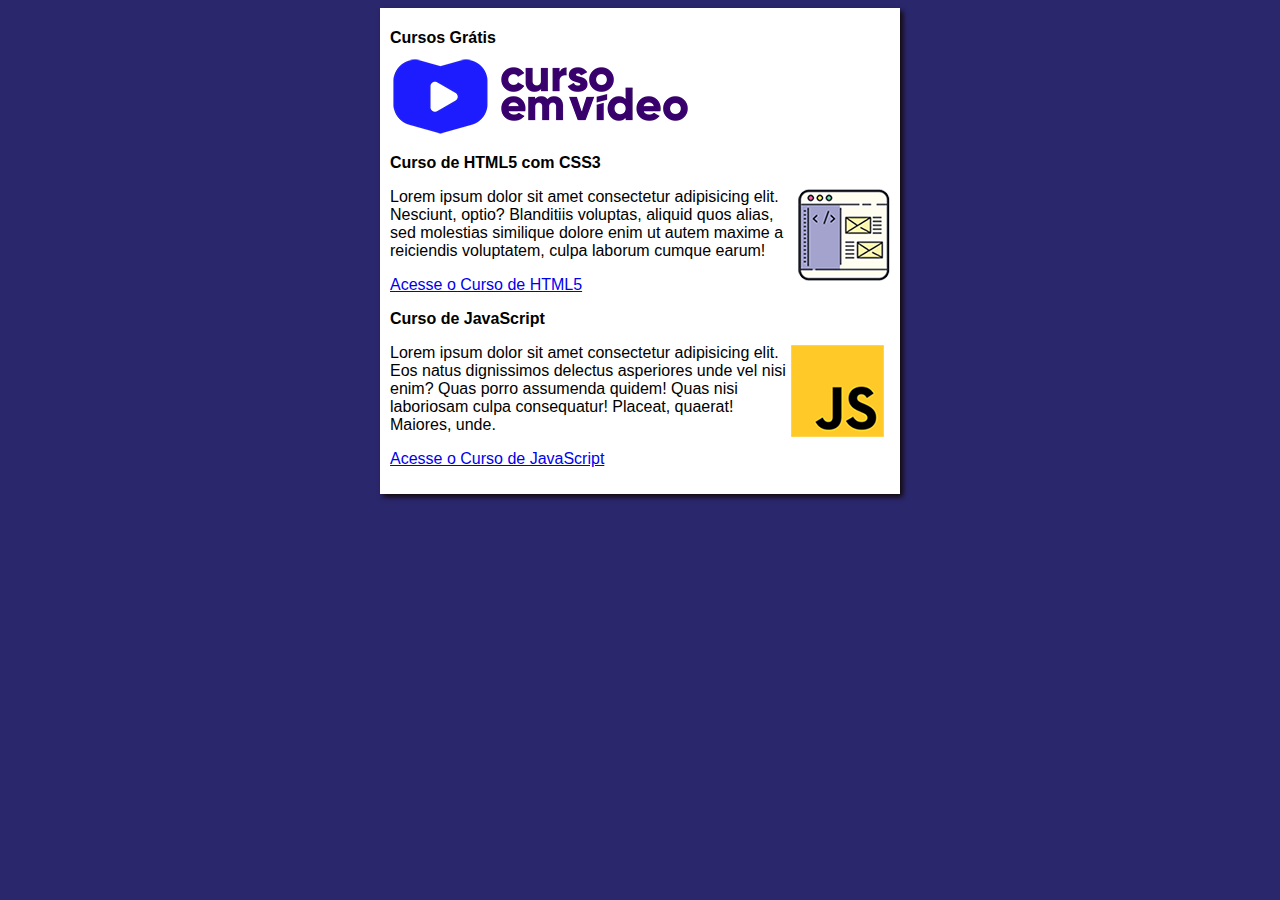
<file: index.html>
<!DOCTYPE html>
<html lang="pt-br">
<head>
    <meta charset="UTF-8">
    <meta name="viewport" content="width=device-width, initial-scale=1.0">
    <title>Curso em Video</title>
    <link rel="stylesheet" href="estilos/style.css">
</head>
<body>
    <main>
        <header>
            <h1>Cursos Grátis</h1>
            <img src="imagens/curso-em-video-cor.png" alt="Curso em Video">
        </header>
        <article>
            <h2>Curso de HTML5 com CSS3</h2>
            <img class="lado" src="imagens/curso-html-css.png" alt="Curso HTML">
            <p>Lorem ipsum dolor sit amet consectetur adipisicing elit. Nesciunt, optio? Blanditiis voluptas, aliquid quos alias, sed molestias similique dolore enim ut autem maxime a reiciendis voluptatem, culpa laborum cumque earum!</p>
            <p><a href="curso-html.html">Acesse o Curso de HTML5</a></p>
        </article>
        <article>
            <h2>Curso de JavaScript</h2>
            <img class="lado" src="imagens/curso-javascript.png" alt="Curso de JavaScript">
            <p>Lorem ipsum dolor sit amet consectetur adipisicing elit. Eos natus dignissimos delectus asperiores unde vel nisi enim? Quas porro assumenda quidem! Quas nisi laboriosam culpa consequatur! Placeat, quaerat! Maiores, unde.</p>
            <p><a href="curso-js.html">Acesse o Curso de JavaScript</a></p>
        </article>
    </main>  
</body>
</html>
</file>
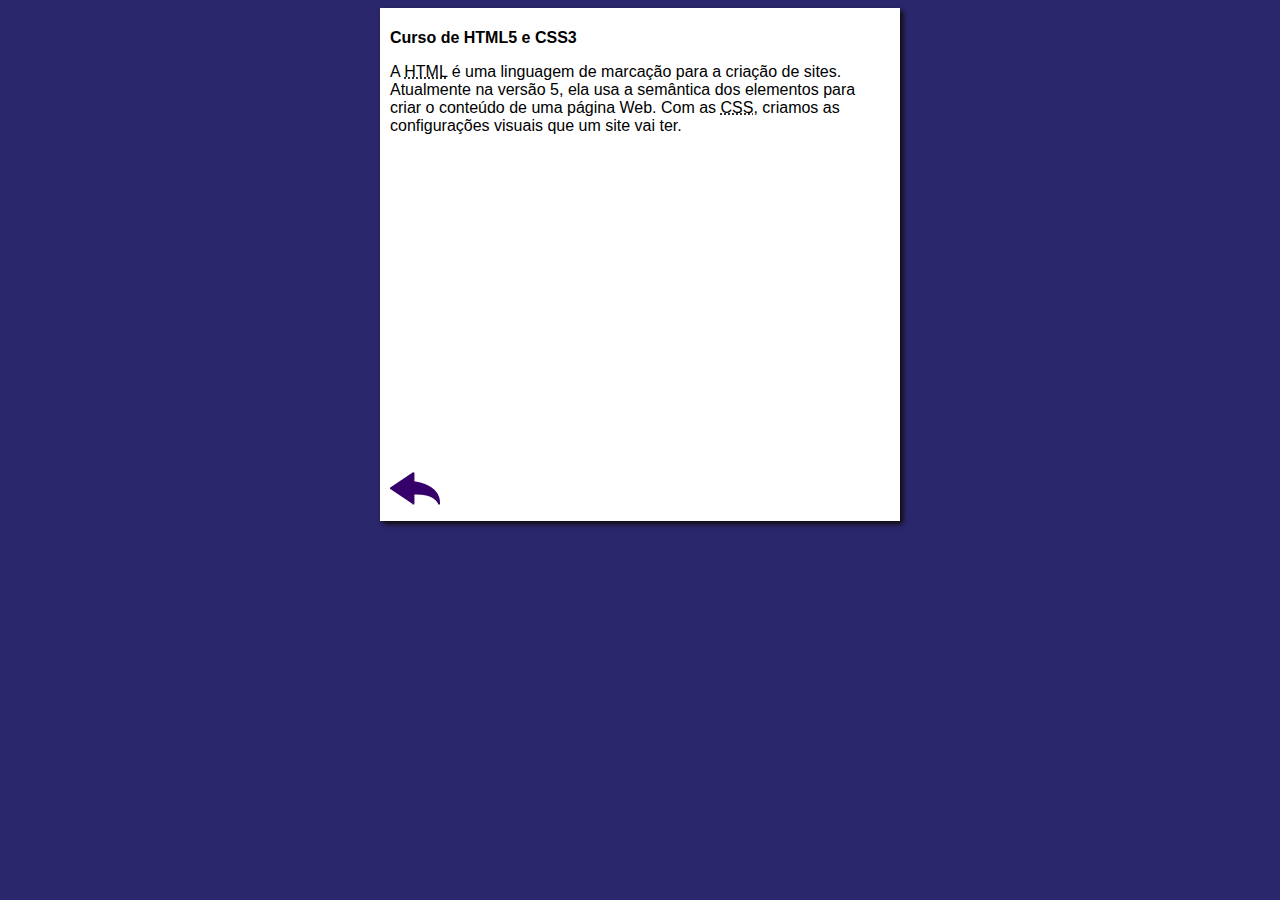
<file: curso-html.html>
<!DOCTYPE html>
<html lang="pt-br">
<head>
    <meta charset="UTF-8">
    <meta name="viewport" content="width=device-width, initial-scale=1.0">
    <title>Curso de HTML</title>
    <link rel="stylesheet" href="estilos/style.css">
</head>
<body>
    <main>
        <header>
            <h1>Curso de HTML5 e CSS3</h1>
        </header>
        <article>
            <p>A <abbr title="HyperText Markup Language">HTML</abbr> é uma linguagem de marcação para a criação de sites. Atualmente na versão 5, ela usa a semântica dos elementos para criar o conteúdo de uma página Web. Com as <abbr title="Cascading Style Sheets">CSS</abbr>, criamos as configurações visuais que um site vai ter.</p>

            <iframe width="560" height="315" src="https://www.youtube.com/embed/riSVzwlSnhw" frameborder="0" allow="accelerometer; autoplay; encrypted-media; gyroscope; picture-in-picture" allowfullscreen></iframe>

            <a href="index.html"><img src="imagens/btn-back.png" alt="Voltar"></a>
            
        </article>
    </main>
</body>
</html>
</file>
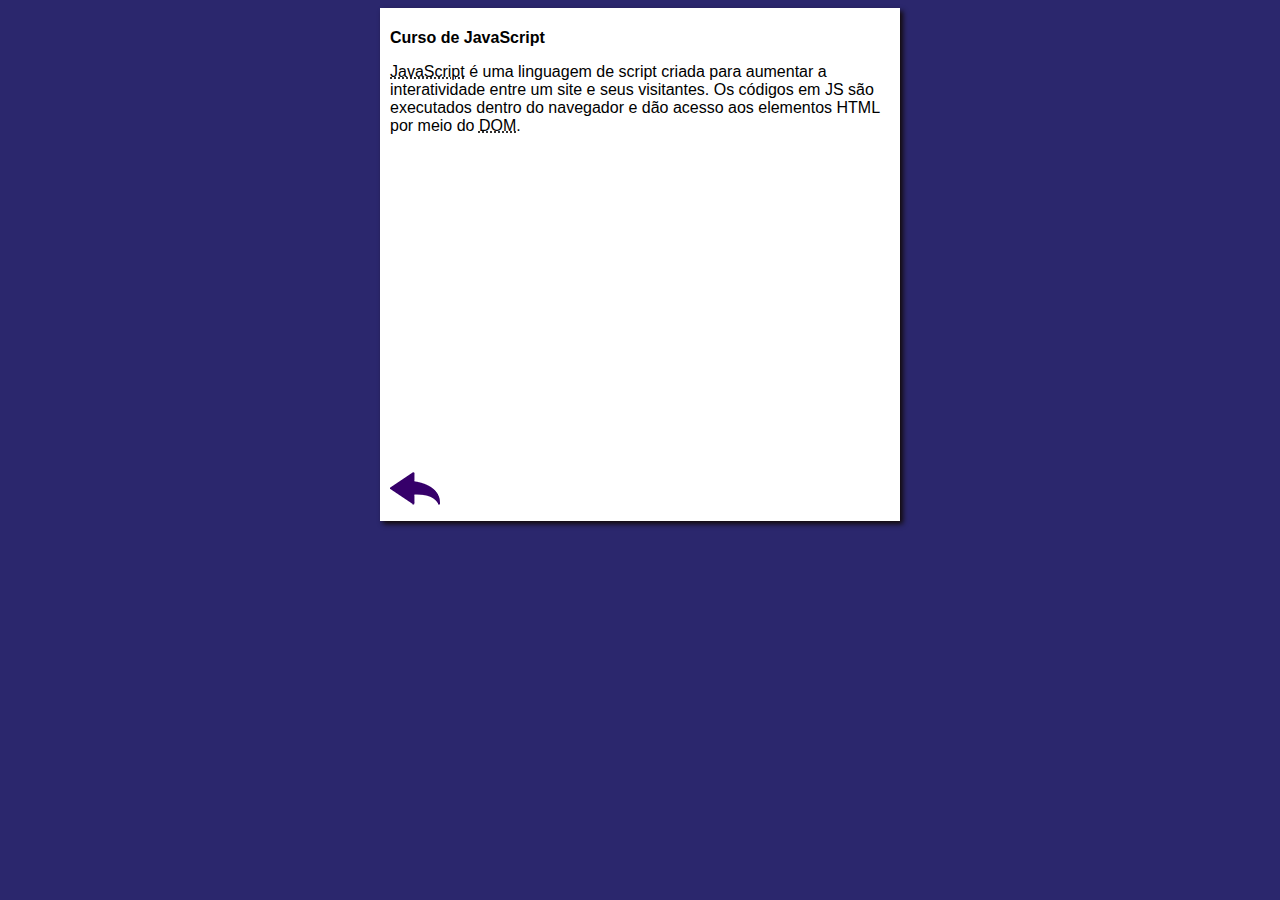
<file: curso-js.html>
<!DOCTYPE html>
<html lang="pt-br">
<head>
    <meta charset="UTF-8">
    <meta name="viewport" content="width=device-width, initial-scale=1.0">
    <title>Curso de JavaScript</title>
    <link rel="stylesheet" href="estilos/style.css">
</head>
<body>
    <main>
        <header>
            <h1>Curso de JavaScript</h1>
        </header>
        <article>
            <p><abbr title="JavaScript">JavaScript</abbr> é uma linguagem de script criada para aumentar a interatividade entre um site e seus visitantes. Os códigos em JS são executados dentro do navegador e dão acesso aos elementos HTML por meio do <abbr title="Document Object Model">DOM</abbr>.</p>

            <iframe width="560" height="315" src="https://www.youtube.com/embed/BXqUH86F-kA" frameborder="0" allow="accelerometer; autoplay; encrypted-media; gyroscope; picture-in-picture" allowfullscreen></iframe>

            <a href="index.html"><img src="imagens/btn-back.png" alt="Voltar"></a>
        </article>
    </main>
</body>
</html>
</file>
<file: estilos/style.css>
* {
    font-family: Arial, Helvetica, sans-serif;
    font-size: 16px;
}

body {
    background-color: rgb(43, 39, 109);

}

img.lado {
float: right;
}

main {
    background-color: white;
    width: 500px;
    margin: auto;
    padding: 10px;
    box-shadow: 3px 3px 5px rgb(19, 10, 10);
}
</file>
